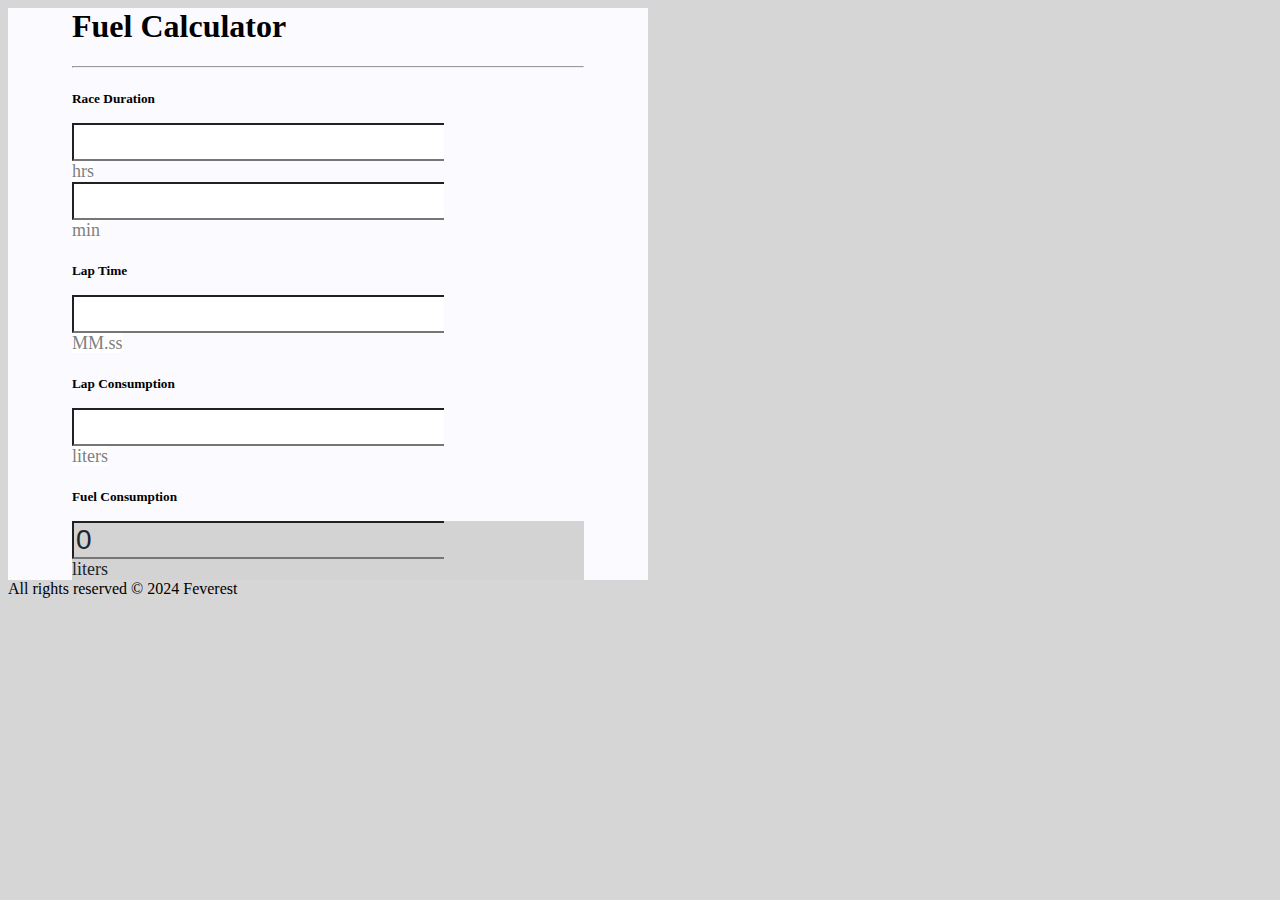
<file: main.html>
<head>
    <title>Fuel Calculator</title>
    <link rel="stylesheet" href="style.css">
    <script src="index.js"></script>
    <meta http-equiv="X-UA-Compatible" content="IE=7">
    <meta name="viewport" content="width=device-width, initial-scale=1.0">
    <meta http-equiv="Content-Type" content="text/html;charset=UTF-8">
    <link href="https://cdn.jsdelivr.net/npm/bootstrap@5.2.3/dist/css/bootstrap.min.css" rel="stylesheet" integrity="sha384-rbsA2VBKQhggwzxH7pPCaAqO46MgnOM80zW1RWuH61DGLwZJEdK2Kadq2F9CUG65" crossorigin="anonymous">
    <script src="https://cdn.jsdelivr.net/npm/bootstrap@5.2.3/dist/js/bootstrap.bundle.min.js" integrity="sha384-kenU1KFdBIe4zVF0s0G1M5b4hcpxyD9F7jL+jjXkk+Q2h455rYXK/7HAuoJl+0I4" crossorigin="anonymous"></script>
</head>
<body style="background-color: rgb(214, 214, 214);">
    <div class="container d-flex flex-column align-items-center">
        <div class="div-width div-padding my-5 py-4 rounded shadow-lg">
            <div class="d-flex justify-content-between">
                <h1>Fuel Calculator</h1>
            </div>
            <hr/>   
            <div class="my-4">
                <h5 class="subheadline">Race Duration</h5>
                <form>
                    <div class="row">
                        <div class="col">
                            <div class="input-group mb-3 border rounded shadow">
                                <input type="number" id="hrs_dur" v-on:change="calcDuration(); calcFuel()" min="0" class="form-control  input-input text-end border-0">
                                <div class="input-group-prepend">
                                    <span class="input-group-text input-span border-0">hrs</span>
                                </div>
                            </div>
                        </div>
                        <div class="col">
                            <div class="input-group mb-3 border rounded shadow">
                                <input type="number" id="min_dur" v-on:change="calcDuration(); calcFuel()" min="0" step="1" class="form-control  input-input text-end border-0">
                                <div class="input-group-prepend">
                                    <span class="input-group-text input-span border-0">min</span>
                                </div>
                            </div>
                        </div>
                    </div>
                </form>
            </div>
            <div class="my-4">
                <h5 class="subheadline">Lap Time</h5>
                <div class="input-group mb-3 border rounded shadow">
                    <input type="number" id="lap_time" v-on:change="calcLaptime(); calcFuel()" class=" input-input form-control text-end border-0" min="0">
                    <div class="input-group-prepend">
                            <span class="input-group-text input-span border-0">MM.ss</span>
                    </div>
                </div>
            </div>
            <div class="my-4">
                <h5 class="subheadline">Lap Consumption</h5>   
                <div class="input-group mb-3 border rounded shadow">
                    <input type="number" id="lap_cons" v-on:change="calcFuel()" class=" input-input form-control text-end border-0" min="0">
                    <div class="input-group-prepend">
                            <span class="input-group-text input-span border-0">liters</span>
                    </div>
                </div>
            </div>
            <div class="my-4">
                <h5 class="subheadline">Fuel Consumption</h5>   
                <div class="input-group mb-3 border rounded shadow deactivated">
                    <input type="number" id="fuel_cons" class=" input-input form-control text-end border-0 deactivated" value="0" min="0" readonly>
                    <div class="input-group-prepend">
                            <span class="input-group-text input-span border-0 deactivated">liters</span>
                    </div>
                </div>
            </div>
        </div>
    </div>
    <div class="d-flex flex-wrap justify-content-between align-items-center py-3 my-4 border-top">
        <div class="col-md-4 d-flex align-items-center">
          <a href="/" class="mb-3 me-2 mb-md-0 text-muted text-decoration-none lh-1">
            
          </a>
          <span class="mb-3 mb-md-0 text-muted">All rights reserved © 2024 Feverest</span>
        </div>
      </div>
</body>
</file>
<file: style.css>
.container{
    width: fit-content !important;
}
.div-width{
    width: 40vw;
    background-color: rgb(250, 250, 255)
}
.div-padding{
    padding-right: 4rem !important;
    padding-left: 4rem !important;
}
.subheadline{
    margin-bottom: 1rem;
}
.input-input{
    color: rgb(98, 98, 255) !important;
    font-weight: 500 !important;
    border-right: none !important;
    padding-right: 7px !important;
    line-height: 24px !important;
    font-size: 28px !important; 
}
.input-input:focus{
        box-shadow: none !important;
    }
    input::-webkit-outer-spin-button,
input::-webkit-inner-spin-button {
    -webkit-appearance: none;
    margin: 0;
}
.input-group:focus-within{
    border: 2.3px solid !important;
    border-color: rgb(98, 98, 255) !important;
}
.input-span{
    background-color: white !important; 
    height: 100%;
    font-size: 18px !important;
    color: gray !important;
    padding-left: 0 !important;
}
.deactivated{
    background-color: lightgray !important;
    color: #212529 !important;
}
.div-footer{
    width: 100%;
}

@media only screen and (max-width: 1200px) {
    .div-width{
        width: 55vw;
    }
}

@media only screen and (max-width: 620px) {
    .div-width{
        width: 90vw;
        min-width: fit-content;
    }
}
</file>
